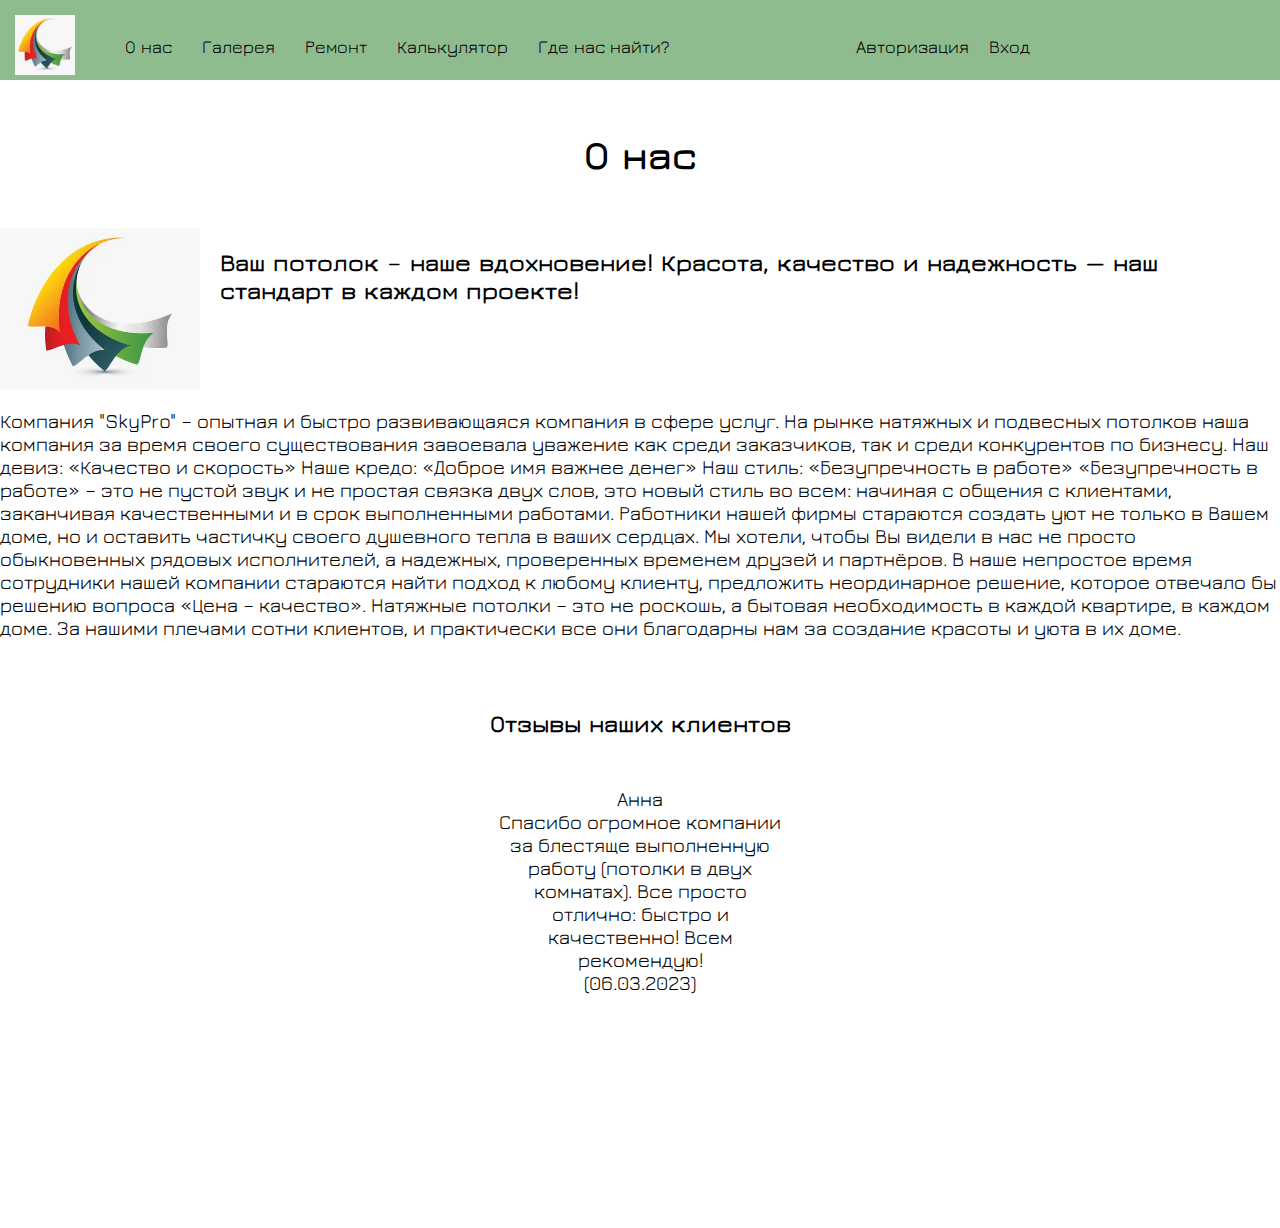
<file: index.html>
<!DOCTYPE html>
<html lang="en">
<head>
    <meta charset="UTF-8">
    <meta name="viewport" content="width=device-width, initial-scale=1.0">
    <title>SkyPro</title>
    <link rel="stylesheet" href="style.css">
</head>
<body>
    <header class="header">
        <div class="header__container container">
            <a href="index.html"><img class="logo__img" src="static/media/images/i (3).webp" alt=""></a>
            <nav class="nav__list">
                <li class="nav__item"><a href="index.html">О нас</a></li>
                <li class="nav__item"><a href="gallery.html">Галерея</a></li>
                <li class="nav__item"><a href="renovation.html">Ремонт</a></li>
                <li class="nav__item"><a href="calculator.html">Калькулятор</a></li>
                <li class="nav__item"><a href="found.html">Где нас найти?</a></li>
            </nav>
                <div class="reg__container container">
                <a class="nav__item" href="registr.html">Авторизация</a>
                <a class="nav__item" href="vhod.html">Вход</a>
                </div>
        </div>
    </header>
    <main class="main">
        <section class="about_us">
            <div class="about__container container">
                <h1 class="about__title">О нас</h1>
                <div class="slogan__container">
                    <img class="about__logo" src="static/media/images/i (3).webp" alt="">
                    <h2 class="slogan__h2">Ваш потолок – наше вдохновение! Красота, качество и надежность — наш стандарт в каждом проекте!</h2>
                </div>
                <p class="description">Компания "SkyPro" – опытная и быстро развивающаяся компания в сфере услуг. На рынке натяжных и подвесных потолков 
                    наша компания за время своего существования завоевала уважение как среди заказчиков, так и среди конкурентов по бизнесу.
                    Наш девиз: «Качество и скорость»
                    Наше кредо: «Доброе имя важнее денег»
                    Наш стиль: «Безупречность в работе»
                    «Безупречность в работе» – это не пустой звук и не простая связка двух слов, это новый стиль во всем: 
                    начиная с общения с клиентами, заканчивая качественными и в срок выполненными работами.
                    
                    Работники нашей фирмы стараются создать уют не только в Вашем доме, но и оставить частичку своего 
                    душевного тепла в ваших сердцах.
                    Мы хотели, чтобы Вы видели в нас не просто обыкновенных рядовых исполнителей, а надежных, 
                    проверенных временем друзей и партнёров.
                    
                    В наше непростое время сотрудники нашей компании стараются найти подход к любому клиенту, 
                    предложить неординарное решение, которое отвечало бы решению вопроса «Цена – качество».
                    
                    Натяжные потолки – это не роскошь, а бытовая необходимость в каждой квартире, в каждом доме.
                    
                    За нашими плечами сотни клиентов, и практически все они благодарны нам за создание красоты и уюта в их доме.</p>
                   
            </div>
                </div>
            </div>
        </section>
        <section class="slider">
            <h2 class="slider__title">Отзывы наших клиентов</h2>
            <div class="slider__container container">
                <div class="slide">
                    <p class="name">Анна</p>
                    <p class="review">Спасибо огромное компании за блестяще выполненную работу (потолки в двух комнатах). 
                        Все просто отлично: быстро и качественно! Всем рекомендую!</p>
                    <p class="date">(06.03.2023)</p>    
                </div>
                <div class="slide">
                    <p class="name">Екатерина</p>
                    <p class="review">Самая дешёвая цена! Все сделали очень быстро, чисто и качественно! Спасибо! </p>
                    <p class="date">(07.05.2023)</p>    
                </div>
                <div class="slide">
                    <p class="name">Александр</p>
                    <p class="review">Хороший ремонт потолка - лучший показатель профессионализма мастеров. 
                        Сделали натяжные потолки в квартире день в день без задержек.</p>
                    <p class="date">(20.06.2023) </p>    
                </div>
                <div class="slide">
                    <p class="name">Лена</p>
                    <p class="review">Спасибо вашим мастерам за проделанную работу. В итоге я получила дом в идеальном обновленном состоянии. 
                        Рада, что обратилась именно к Вам!</p>
                    <p class="date">(22.07.2023) </p>    
                </div>
                <div class="slide">
                    <p class="name">Миша</p>
                    <p class="review">Отлично организован рабочий процесс, замерщик приехал быстро, рассчитал очень приятную мне стоимость, 
                        потом выбрали время на установку, приехали монтажники, все сделали очень быстро и качественно без лишних вопросов! 
                        Никогда не писал отзывы, а тут даже самому захотелось, хоть и не просили) все бы компании так работали, 
                        как эта компания, вот была бы красота) рекомендуем всем!</p>
                    <p class="date">(08.09.2023)</p>    
                </div>
            </div>
        </section>
    </main>
</body>
</html>
</file>
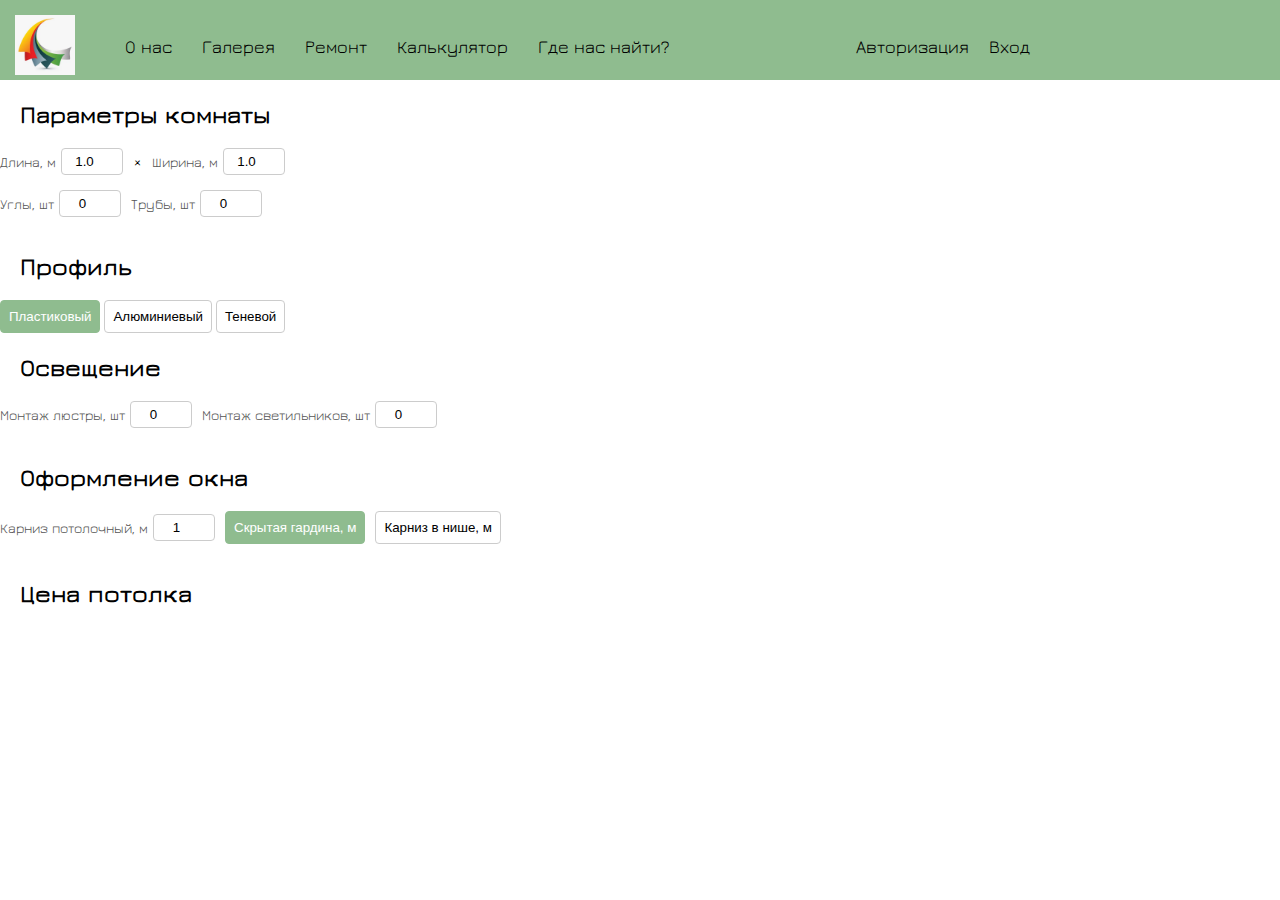
<file: calculator.html>
<!DOCTYPE html>
<html lang="en">
<head>
    <meta charset="UTF-8">
    <meta name="viewport" content="width=device-width, initial-scale=1.0">
    <title>SkyPro</title>
    <link rel="stylesheet" href="style.css">
</head>
<body>
    <header class="header">
        <div class="header__container container">
            <a href="index.html"><img class="logo__img" src="static/media/images/i (3).webp" alt=""></a>
            <nav class="nav__list">
                <li class="nav__item"><a href="index.html">О нас</a></li>
                <li class="nav__item"><a href="gallery.html">Галерея</a></li>
                <li class="nav__item"><a href="renovation.html">Ремонт</a></li>
                <li class="nav__item"><a href="calculator.html">Калькулятор</a></li>
                <li class="nav__item"><a href="found.html">Где нас найти?</a></li>
            </nav>
                <div class="reg__container container">
                <a class="nav__item" href="registr.html">Авторизация</a>
                <a class="nav__item" href="vhod.html">Вход</a>
                </div>
        </div>
    </header>
    <div class="calculator__container container">
        <h2 class="calculator__title">Параметры комнаты</h2>
        <div class="room-parameters">
            <label>Длина, м <input type="number" value="1.0"></label>
            <span> × </span>
            <label>Ширина, м <input type="number" value="1.0"></label>
        </div>

        <div class="options">
            <label>Углы, шт <input type="number" value="0"></label>
            <label>Трубы, шт <input type="number" value="0"></label>
        </div>

        <h2>Профиль</h2>
        <div class="profile-options">
            <button class="selected">Пластиковый</button>
            <button>Алюминиевый</button>
            <button>Теневой</button>
        </div>

        <h2>Освещение</h2>
        <div class="lighting">
            <label>Монтаж люстры, шт <input type="number" value="0"></label>
            <label>Монтаж светильников, шт <input type="number" value="0"></label>
        </div>

        <h2>Оформление окна</h2>
        <div class="window-design">
            <label>Карниз потолочный, м <input type="number" value="1"></label>
            <button class="selected">Скрытая гардина, м</button>
            <button>Карниз в нише, м</button>
        </div>

        <h2>Цена потолка</h2>
    </div>

</body>
</html>
</file>
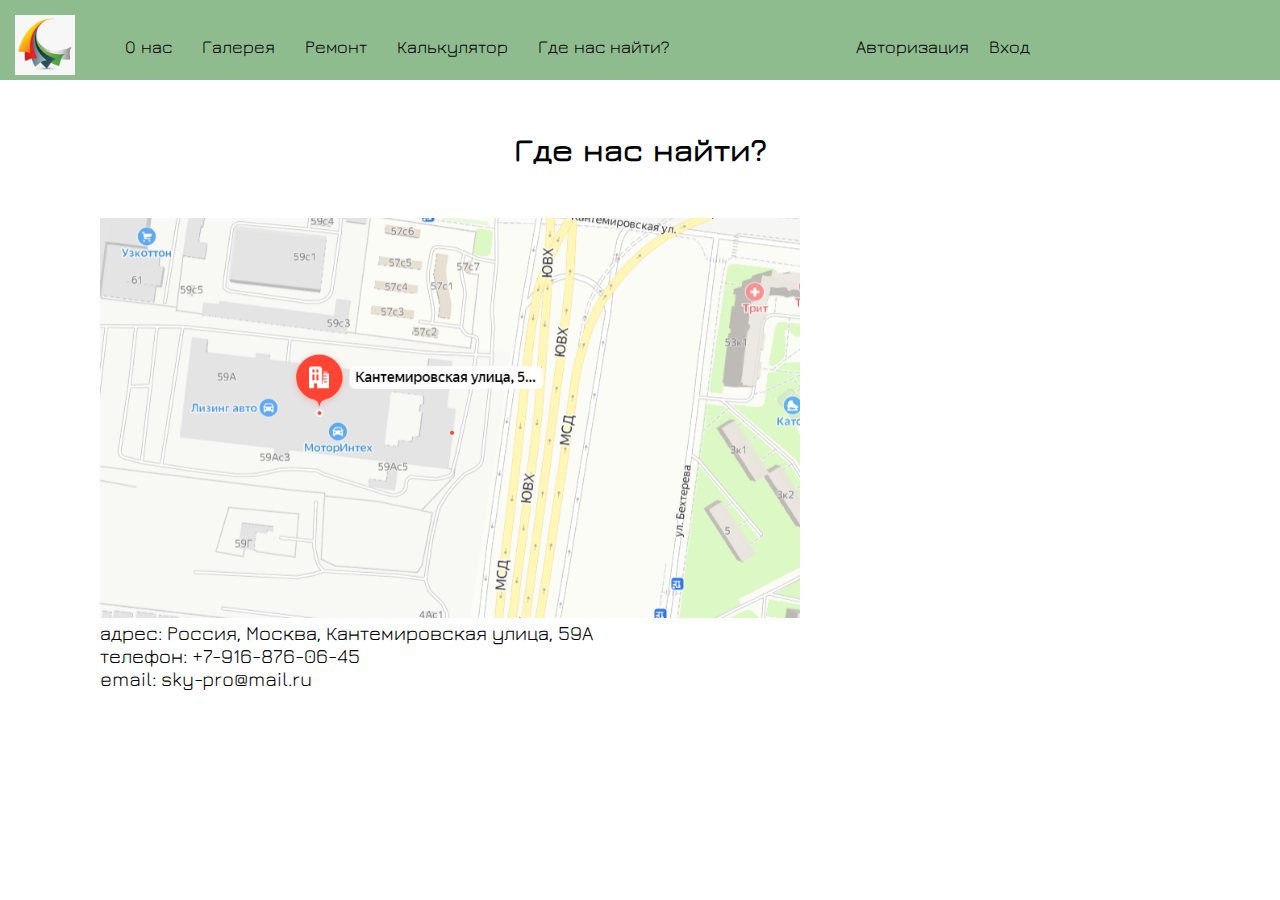
<file: found.html>
<!DOCTYPE html>
<html lang="en">
<head>
    <meta charset="UTF-8">
    <meta name="viewport" content="width=device-width, initial-scale=1.0">
    <title>SkyPro</title>
    <link rel="stylesheet" href="style.css">
</head>
<body>
    <header class="header">
        <div class="header__container container">
            <a href="index.html"><img class="logo__img" src="static/media/images/i (3).webp" alt=""></a>
            <nav class="nav__list">
                <li class="nav__item"><a href="index.html">О нас</a></li>
                <li class="nav__item"><a href="gallery.html">Галерея</a></li>
                <li class="nav__item"><a href="renovation.html">Ремонт</a></li>
                <li class="nav__item"><a href="calculator.html">Калькулятор</a></li>
                <li class="nav__item"><a href="found.html">Где нас найти?</a></li>
            </nav>
                <div class="reg__container container">
                <a class="nav__item" href="registr.html">Авторизация</a>
                <a class="nav__item" href="vhod.html">Вход</a>
                </div>
        </div>
    </header>
    <main class="main">
        <section class="found">
            <h1 class="found__title title">Где нас найти?</h1>
            <div class="found__container container">
                <img class="maps" src="static/media/where to find us/Карта.png" alt="">
                <div class="found__text"><p class="found__text">адрес: Россия, Москва, Кантемировская улица, 59А</p></div>
                <div class="found__text"><p class="found__text">телефон: +7-916-876-06-45</p></div>
                <div class="found__text"><p class="found__text">email: sky-pro@mail.ru</p></div>
            </div>
        </section>
    </main>
</file>
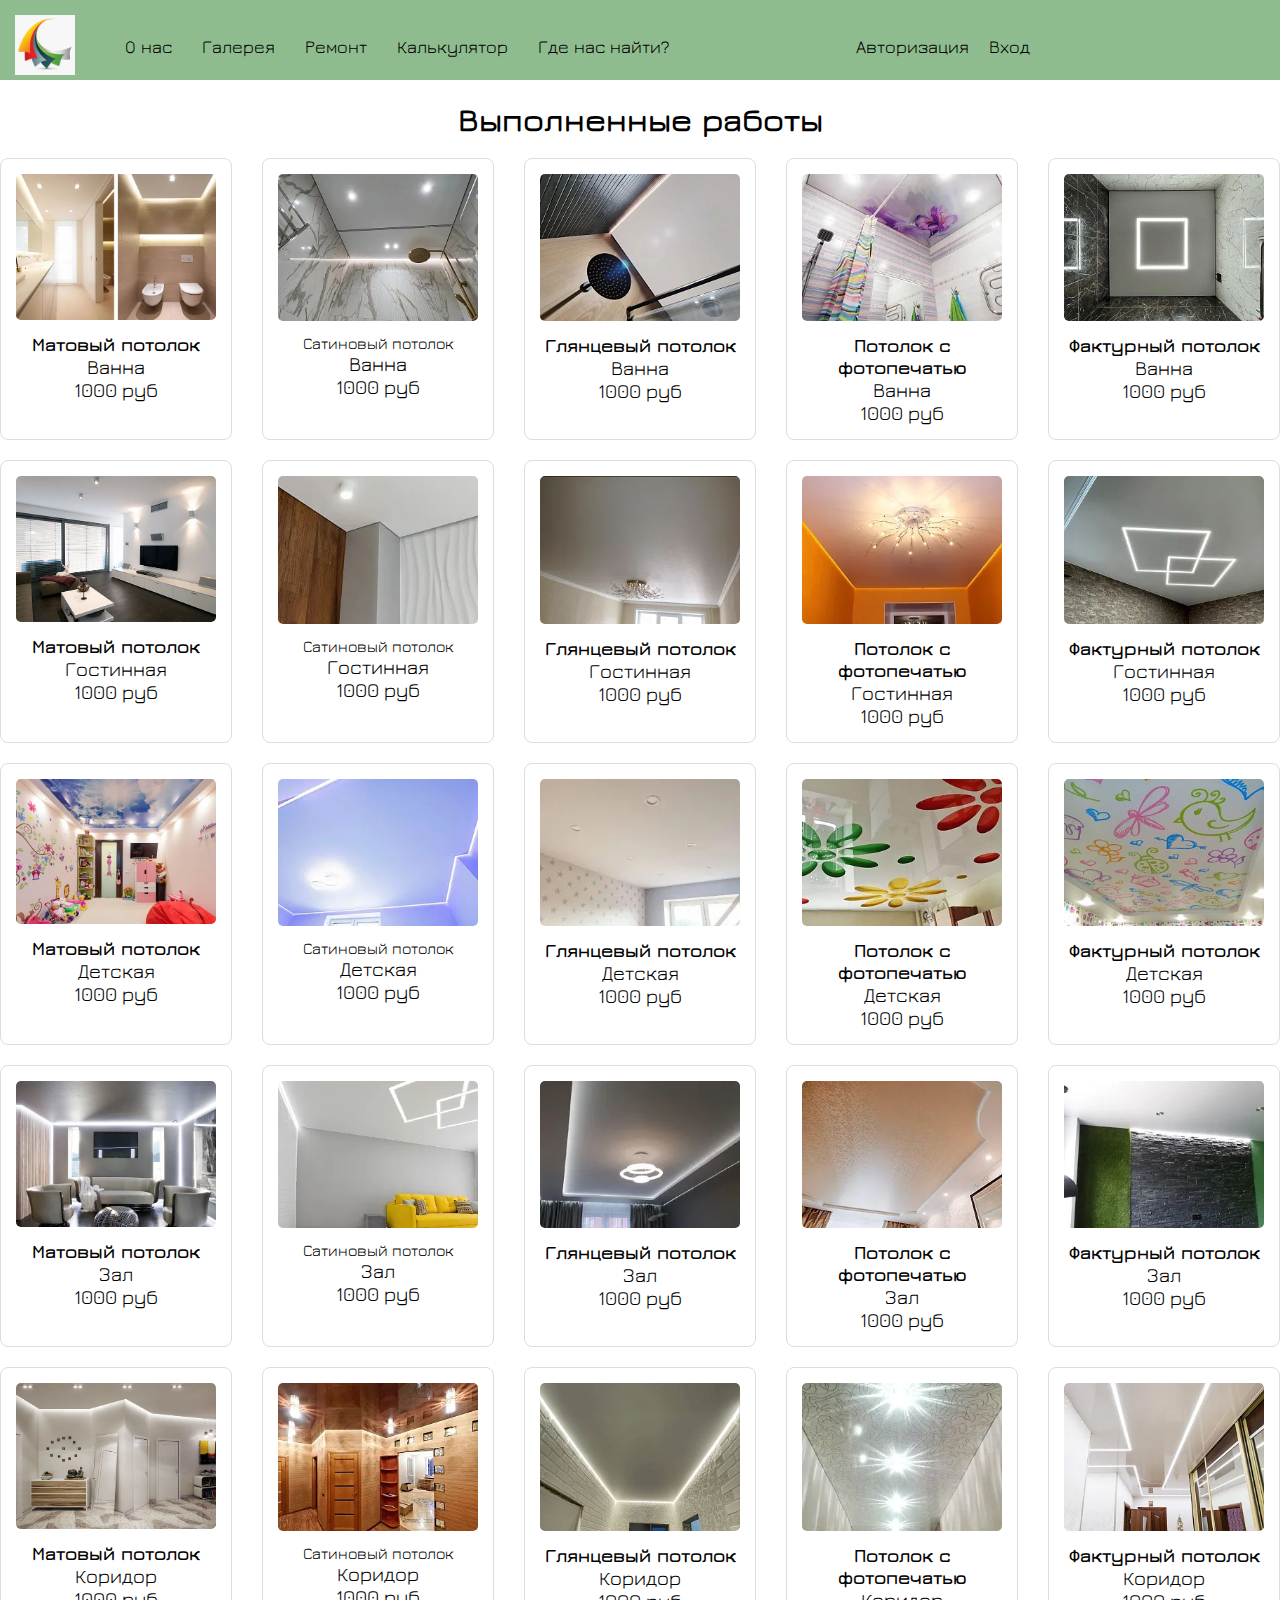
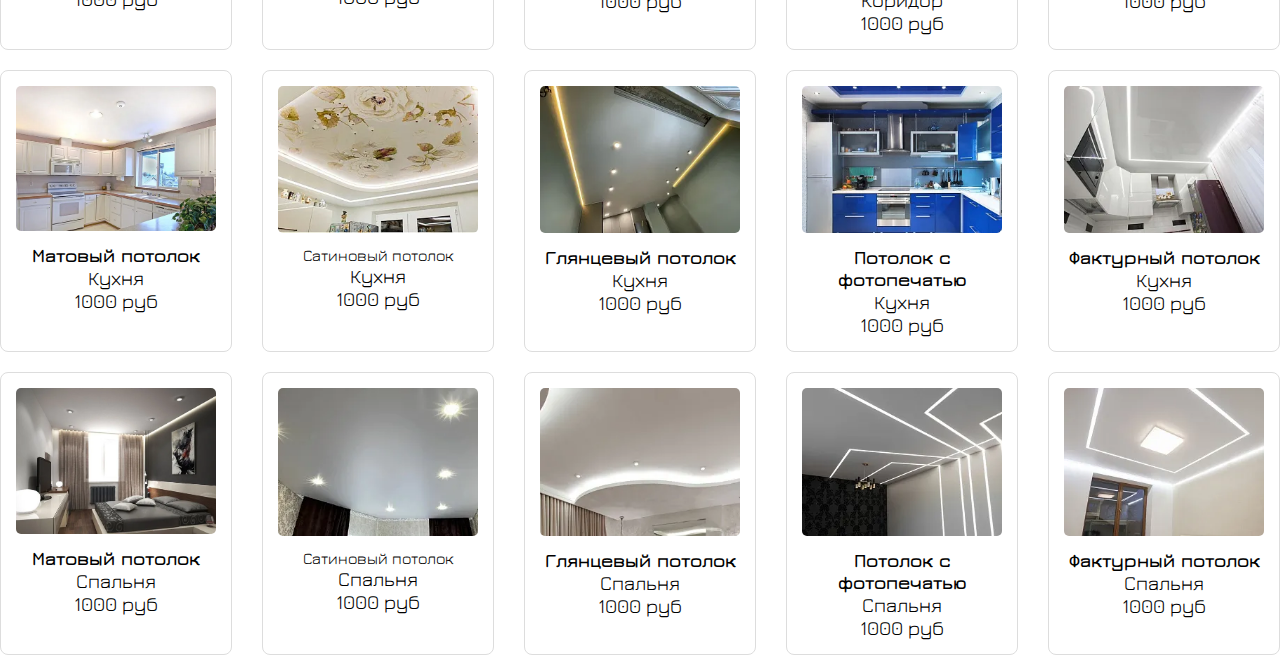
<file: gallery.html>
<!DOCTYPE html>
<html lang="en">
<head>
    <meta charset="UTF-8">
    <meta name="viewport" content="width=device-width, initial-scale=1.0">
    <title>SkyPro</title>
    <link rel="stylesheet" href="style.css">
</head>
<body>
    <header class="header">
        <div class="header__container container">
            <a href="index.html"><img class="logo__img" src="static/media/images/i (3).webp" alt=""></a>
            <nav class="nav__list">
                <li class="nav__item"><a href="index.html">О нас</a></li>
                <li class="nav__item"><a href="gallery.html">Галерея</a></li>
                <li class="nav__item"><a href="renovation.html">Ремонт</a></li>
                <li class="nav__item"><a href="calculator.html">Калькулятор</a></li>
                <li class="nav__item"><a href="found.html">Где нас найти?</a></li>
            </nav>
                <div class="reg__container container">
                <a class="nav__item" href="registr.html">Авторизация</a>
                <a class="nav__item" href="vhod.html">Вход</a>
                </div>
        </div>
    </header>
    <main class="main">
        <section class="gallery">
            <h1 class="gallery__title">Выполненные работы</h1>
            <div class="gallery__container container">
                <div class="card">
                    <img src="static/media/catalog/ванна/1.webp" alt="">
                    <h3 class="card__title">Матовый потолок</h3>
                    <p class="card__type">Ванна</p>
                    <p class="card__price">1000 руб</p>
                </div>
                <div class="card">
                    <img src="static/media/catalog/ванна/2.jpg" alt="">
                    <h3p class="card__title">Сатиновый потолок</h3>
                    <p class="card__type">Ванна</p>
                    <p class="card__price">1000 руб</p>
                </div>
                <div class="card">
                    <img src="static/media/catalog/ванна/3.jpg" alt="">
                    <h3 class="card__title">Глянцевый потолок</h3>
                    <p class="card__type">Ванна</p>
                    <p class="card__price">1000 руб</p>
                </div>
                <div class="card">
                    <img src="static/media/catalog/ванна/4.webp" alt="">
                    <h3 class="card__title">Потолок с фотопечатью</h3>
                    <p class="card__type">Ванна</p>
                    <p class="card__price">1000 руб</p>
                </div>
                <div class="card">
                    <img src="static/media/catalog/ванна/5.jpg" alt="">
                    <h3 class="card__title">Фактурный потолок</h3>
                    <p class="card__type">Ванна</p>
                    <p class="card__price">1000 руб</p>
                </div>
                <!-- гостинка -->
                <div class="card">
                    <img src="static/media/catalog/гостинная/1.webp" alt="">
                    <h3 class="card__title">Матовый потолок</h3>
                    <p class="card__type">Гостинная</p>
                    <p class="card__price">1000 руб</p>
                </div>
                <div class="card">
                    <img src="static/media/catalog/гостинная/2.webp" alt="">
                    <h3p class="card__title">Сатиновый потолок</h3>
                    <p class="card__type">Гостинная</p>
                    <p class="card__price">1000 руб</p>
                </div>
                <div class="card">
                    <img src="static/media/catalog/гостинная/3.webp" alt="">
                    <h3 class="card__title">Глянцевый потолок</h3>
                    <p class="card__type">Гостинная</p>
                    <p class="card__price">1000 руб</p>
                </div>
                <div class="card">
                    <img src="static/media/catalog/гостинная/4.webp" alt="">
                    <h3 class="card__title">Потолок с фотопечатью</h3>
                    <p class="card__type">Гостинная</p>
                    <p class="card__price">1000 руб</p>
                </div>
                <div class="card">
                    <img src="static/media/catalog/гостинная/5.webp" alt="">
                    <h3 class="card__title">Фактурный потолок</h3>
                    <p class="card__type">Гостинная</p>
                    <p class="card__price">1000 руб</p>
                </div>
                <!-- детская -->
                <div class="card">
                    <img src="static/media/catalog/детская/1.webp" alt="">
                    <h3 class="card__title">Матовый потолок</h3>
                    <p class="card__type">Детская</p>
                    <p class="card__price">1000 руб</p>
                </div>
                <div class="card">
                    <img src="static/media/catalog/детская/2.webp" alt="">
                    <h3p class="card__title">Сатиновый потолок</h3>
                    <p class="card__type">Детская</p>
                    <p class="card__price">1000 руб</p>
                </div>
                <div class="card">
                    <img src="static/media/catalog/детская/3.webp" alt="">
                    <h3 class="card__title">Глянцевый потолок</h3>
                    <p class="card__type">Детская</p>
                    <p class="card__price">1000 руб</p>
                </div>
                <div class="card">
                    <img src="static/media/catalog/детская/4.webp" alt="">
                    <h3 class="card__title">Потолок с фотопечатью</h3>
                    <p class="card__type">Детская</p>
                    <p class="card__price">1000 руб</p>
                </div>
                <div class="card">
                    <img src="static/media/catalog/детская/5.webp" alt="">
                    <h3 class="card__title">Фактурный потолок</h3>
                    <p class="card__type">Детская</p>
                    <p class="card__price">1000 руб</p>
                </div>             
                    <!-- зал -->
                    <div class="card">
                        <img src="static/media/catalog/зал/1.webp" alt="">
                        <h3 class="card__title">Матовый потолок</h3>
                        <p class="card__type">Зал</p>
                        <p class="card__price">1000 руб</p>
                    </div>
                    <div class="card">
                        <img src="static/media/catalog/зал/2.webp" alt="">
                        <h3p class="card__title">Сатиновый потолок</h3>
                        <p class="card__type">Зал</p>
                        <p class="card__price">1000 руб</p>
                    </div>
                    <div class="card">
                        <img src="static/media/catalog/зал/3.webp" alt="">
                        <h3 class="card__title">Глянцевый потолок</h3>
                        <p class="card__type">Зал</p>
                        <p class="card__price">1000 руб</p>
                    </div>
                    <div class="card">
                        <img src="static/media/catalog/зал/4.webp" alt="">
                        <h3 class="card__title">Потолок с фотопечатью</h3>
                        <p class="card__type">Зал</p>
                        <p class="card__price">1000 руб</p>
                    </div>
                    <div class="card">
                        <img src="static/media/catalog/зал/5.webp" alt="">
                        <h3 class="card__title">Фактурный потолок</h3>
                        <p class="card__type">Зал</p>
                        <p class="card__price">1000 руб</p>
                    </div>
                  <!-- коридор -->
                  <div class="card">
                    <img src="static/media/catalog/коридор/1.webp" alt="">
                    <h3 class="card__title">Матовый потолок</h3>
                    <p class="card__type">Коридор</p>
                    <p class="card__price">1000 руб</p>
                </div>
                <div class="card">
                    <img src="static/media/catalog/коридор/2.webp" alt="">
                    <h3p class="card__title">Сатиновый потолок</h3>
                    <p class="card__type">Коридор</p>
                    <p class="card__price">1000 руб</p>
                </div>
                <div class="card">
                    <img src="static/media/catalog/коридор/3.jpg" alt="">
                    <h3 class="card__title">Глянцевый потолок</h3>
                    <p class="card__type">Коридор</p>
                    <p class="card__price">1000 руб</p>
                </div>
                <div class="card">
                    <img src="static/media/catalog/коридор/4.webp" alt="">
                    <h3 class="card__title">Потолок с фотопечатью</h3>
                    <p class="card__type">Коридор</p>
                    <p class="card__price">1000 руб</p>
                </div>
                <div class="card">
                    <img src="static/media/catalog/коридор/5.webp" alt="">
                    <h3 class="card__title">Фактурный потолок</h3>
                    <p class="card__type">Коридор</p>
                    <p class="card__price">1000 руб</p>
                </div>
                   <!-- кухня -->
                   <div class="card">
                    <img src="static/media/catalog/кухня/1.webp" alt="">
                    <h3 class="card__title">Матовый потолок</h3>
                    <p class="card__type">Кухня</p>
                    <p class="card__price">1000 руб</p>
                </div>
                <div class="card">
                    <img src="static/media/catalog/кухня/2.webp" alt="">
                    <h3p class="card__title">Сатиновый потолок</h3>
                    <p class="card__type">Кухня</p>
                    <p class="card__price">1000 руб</p>
                </div>
                <div class="card">
                    <img src="static/media/catalog/кухня/3.webp" alt="">
                    <h3 class="card__title">Глянцевый потолок</h3>
                    <p class="card__type">Кухня</p>
                    <p class="card__price">1000 руб</p>
                </div>
                <div class="card">
                    <img src="static/media/catalog/кухня/4.webp" alt="">
                    <h3 class="card__title">Потолок с фотопечатью</h3>
                    <p class="card__type">Кухня</p>
                    <p class="card__price">1000 руб</p>
                </div>
                <div class="card">
                    <img src="static/media/catalog/кухня/5.webp" alt="">
                    <h3 class="card__title">Фактурный потолок</h3>
                    <p class="card__type">Кухня</p>
                    <p class="card__price">1000 руб</p>
                </div>
                        <!-- спальня -->
                        <div class="card">
                            <img src="static/media/catalog/спальня/1.webp" alt="">
                            <h3 class="card__title">Матовый потолок</h3>
                            <p class="card__type">Спальня</p>
                            <p class="card__price">1000 руб</p>
                        </div>
                        <div class="card">
                            <img src="static/media/catalog/спальня/2.webp" alt="">
                            <h3p class="card__title">Сатиновый потолок</h3>
                            <p class="card__type">Спальня</p>
                            <p class="card__price">1000 руб</p>
                        </div>
                        <div class="card">
                            <img src="static/media/catalog/спальня/3.webp" alt="">
                            <h3 class="card__title">Глянцевый потолок</h3>
                            <p class="card__type">Спальня</p>
                            <p class="card__price">1000 руб</p>
                        </div>
                        <div class="card">
                            <img src="static/media/catalog/спальня/4.webp" alt="">
                            <h3 class="card__title">Потолок с фотопечатью</h3>
                            <p class="card__type">Спальня</p>
                            <p class="card__price">1000 руб</p>
                        </div>
                        <div class="card">
                            <img src="static/media/catalog/спальня/5.webp" alt="">
                            <h3 class="card__title">Фактурный потолок</h3>
                            <p class="card__type">Спальня</p>
                            <p class="card__price">1000 руб</p>
                        </div>
            </div>
        </section>
    </main>

</body>
</html>


<!-- изображение работы, название, фактуру потолка, тип помещения, цена проекта.-->
</file>
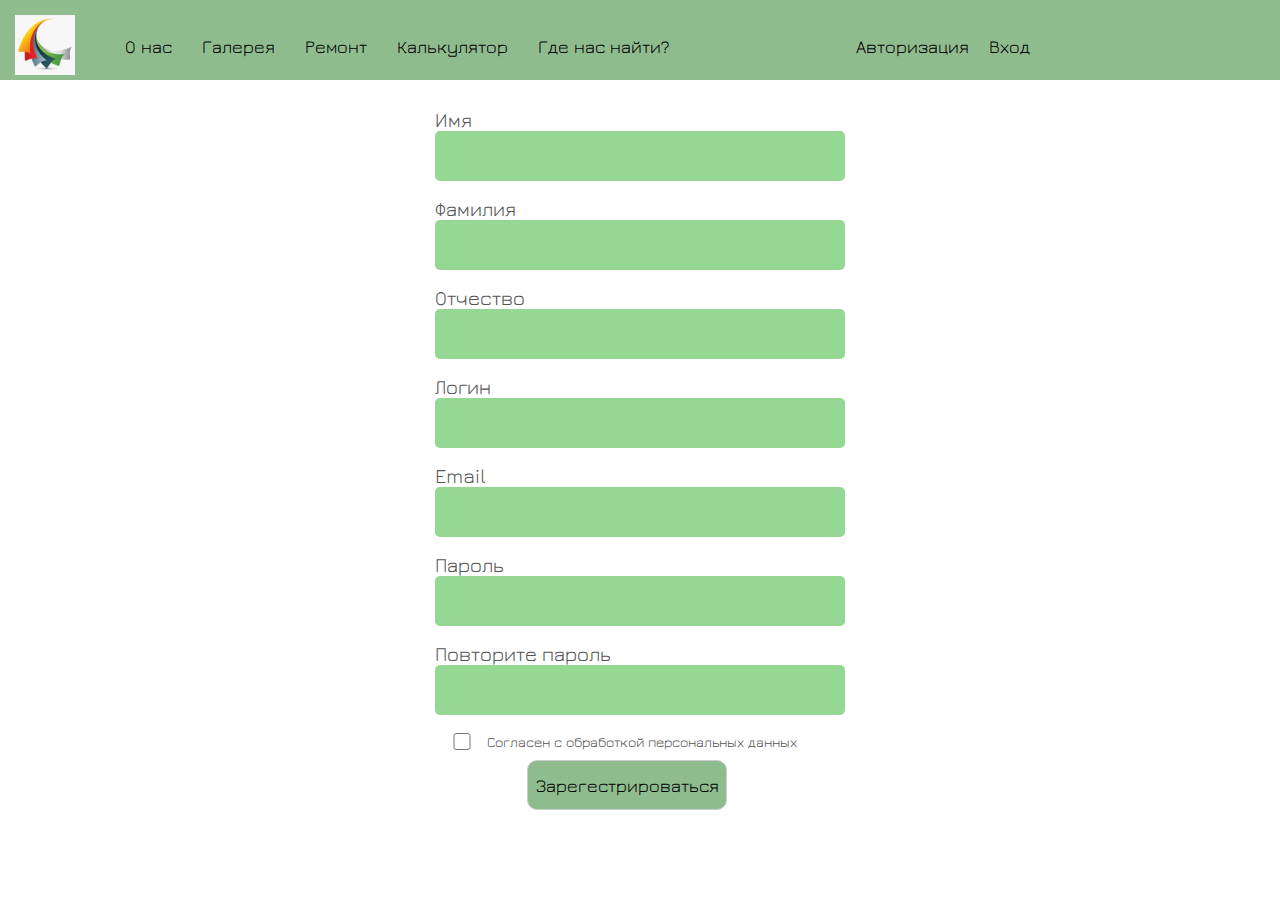
<file: registr.html>
<!DOCTYPE html>
<html lang="en">
<head>
    <meta charset="UTF-8">
    <meta name="viewport" content="width=device-width, initial-scale=1.0">
    <title>SkyPro</title>
    <link rel="stylesheet" href="style.css">
</head>
<body>
    <header class="header">
        <div class="header__container container">
            <a href="index.html"><img class="logo__img" src="static/media/images/i (3).webp" alt=""></a>
            <nav class="nav__list">
                <li class="nav__item"><a href="index.html">О нас</a></li>
                <li class="nav__item"><a href="gallery.html">Галерея</a></li>
                <li class="nav__item"><a href="renovation.html">Ремонт</a></li>
                <li class="nav__item"><a href="calculator.html">Калькулятор</a></li>
                <li class="nav__item"><a href="found.html">Где нас найти?</a></li>
            </nav>
                <div class="reg__container container">
                <a class="nav__item" href="registr.html">Авторизация</a>
                <a class="nav__item" href="vhod.html">Вход</a>
                </div>
        </div>
    </header> 
    <main>
        <div class="container registration__account">
            <form action="index.html"> 
            <div class="div-registration">
                <label for="username" class="label-form">Имя</label>
                <input type="text" class="input-form"  >
            </div>
            <div class="div-registration">
                <label for="surname" class="label-form">Фамилия</label>
                <input type="text" class="input-form">
            </div>
            <div class="div-registration">
                <label for="patronymic" class="label-form">Отчество</label>
                <input type="text" class="input-form">
            </div>
            <div class="div-registration">
                <label for="login" class="label-form">Логин</label>
                <input type="text" class="input-form">
            </div>
            <div class="div-registration">
                <label for="email" class="label-form">Email</label>
                <input type="text" class="input-form">
            </div>
            <div class="div-registration">
                <label for="password" class="label-form">Пароль</label>
                <input type="text" class="input-form">
            </div>
            <div class="div-registration">
                <label for="passwordRepeat" class="label-form">Повторите пароль</label>
                <input type="text" class="input-form">
            </div>
            <div class="checkbox">
                <input type="checkbox" id="agreement">
                <label for="agreement">Согласен с обработкой персональных данных</label>
            </div>
            <div>
                <button class="button-reg">Зарегестрироваться</button>
            </div>
        </form>
        </div>
     </main>
</body>
</html>
</file>
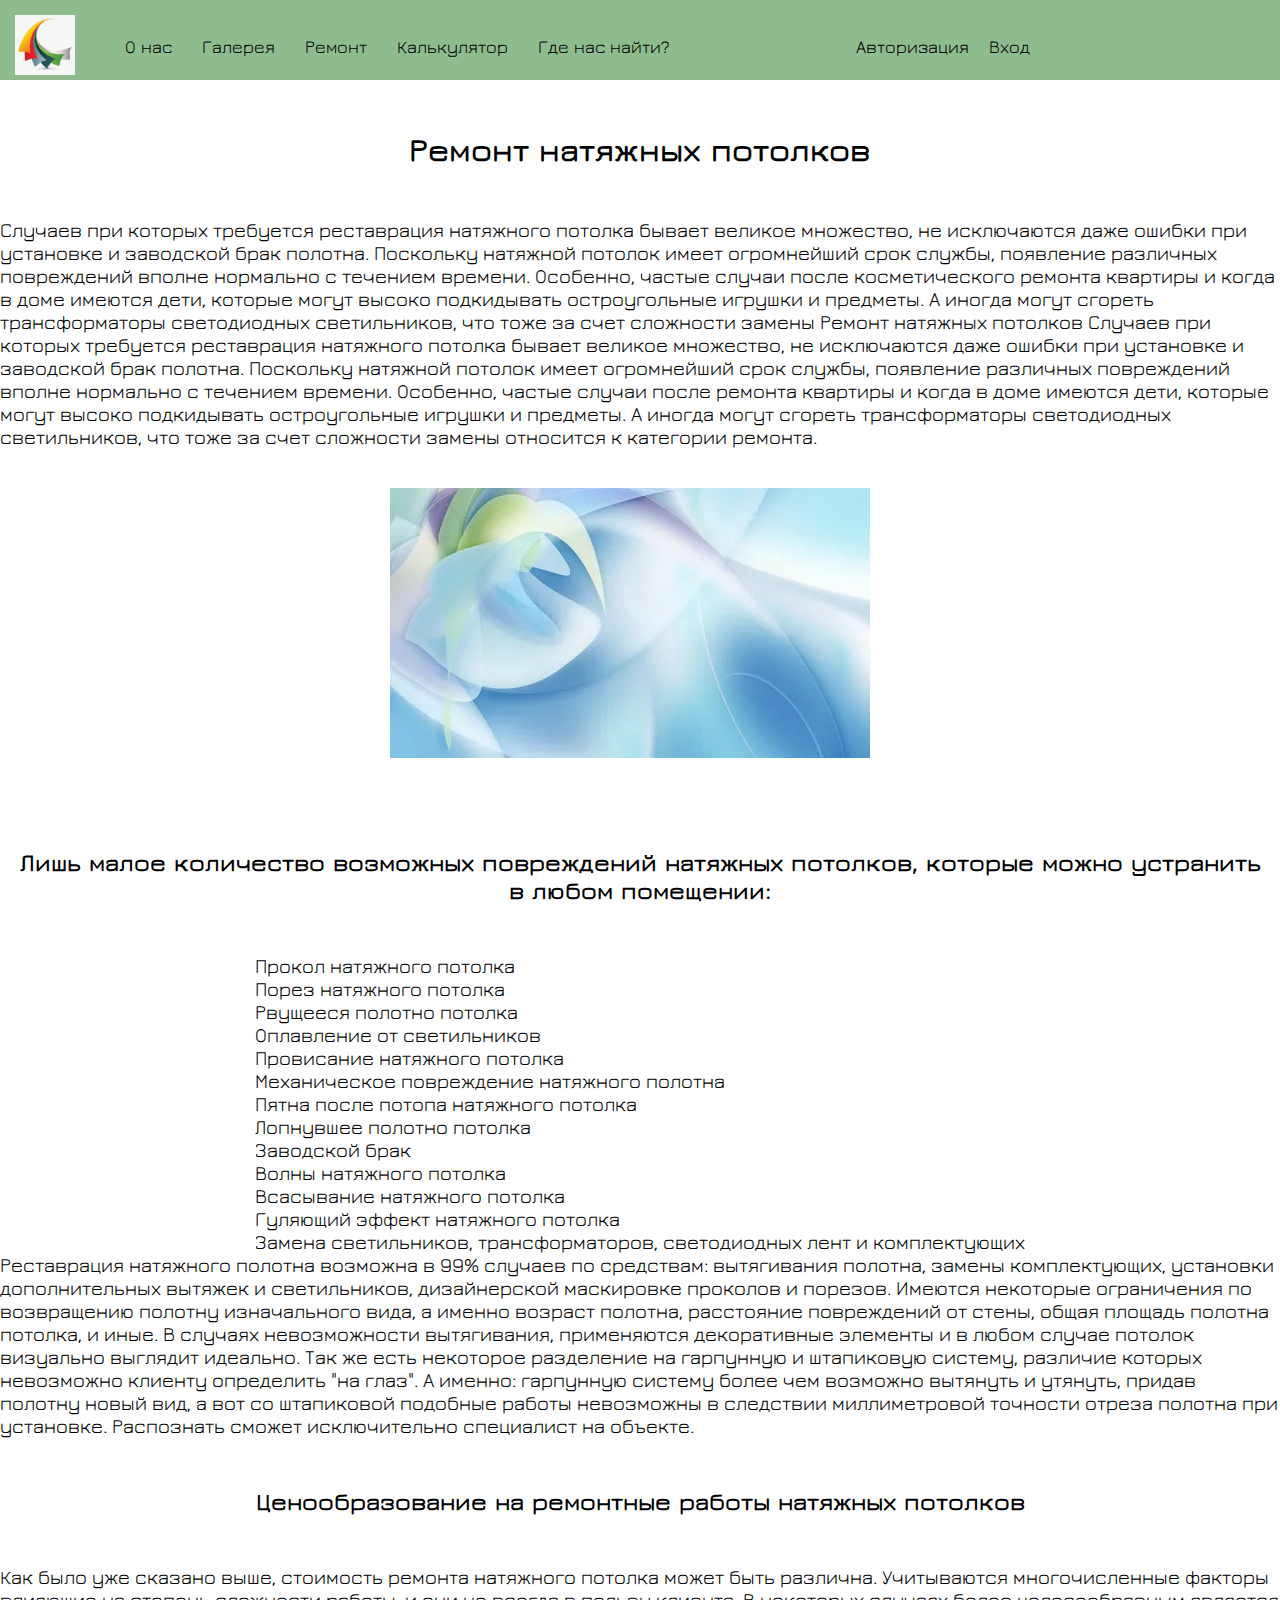
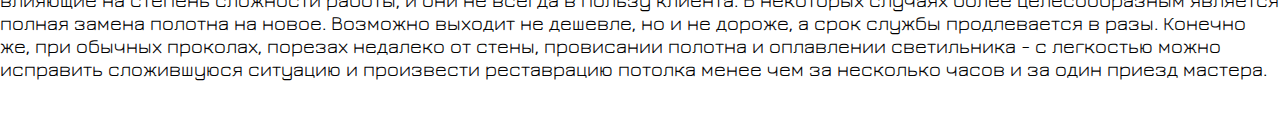
<file: renovation.html>
<!DOCTYPE html>
<html lang="en">
<head>
    <meta charset="UTF-8">
    <meta name="viewport" content="width=device-width, initial-scale=1.0">
    <title>SkyPro</title>
    <link rel="stylesheet" href="style.css">
</head>
<body>
    <header class="header">
        <div class="header__container container">
            <a href="index.html"><img class="logo__img" src="static/media/images/i (3).webp" alt=""></a>
            <nav class="nav__list">
                <li class="nav__item"><a href="index.html">О нас</a></li>
                <li class="nav__item"><a href="gallery.html">Галерея</a></li>
                <li class="nav__item"><a href="renovation.html">Ремонт</a></li>
                <li class="nav__item"><a href="calculator.html">Калькулятор</a></li>
                <li class="nav__item"><a href="found.html">Где нас найти?</a></li>
            </nav>
                <div class="reg__container container">
                <a class="nav__item" href="registr.html">Авторизация</a>
                <a class="nav__item" href="vhod.html">Вход</a>
                </div>
        </div>
    </header>
    <main class="main">
        <section class="renovation">
            <div class="renovation__container container">
                <h1 class="ren__title title">Ремонт натяжных потолков</h1>
                <p class="ren__text">Случаев при которых требуется реставрация натяжного потолка бывает великое множество, 
                    не исключаются даже ошибки при установке и заводской брак полотна. Поскольку натяжной 
                    потолок имеет огромнейший срок службы, появление различных повреждений вполне нормально 
                    с течением времени. Особенно, частые случаи после косметического ремонта квартиры 
                    и когда в доме имеются дети, которые могут высоко подкидывать остроугольные игрушки и предметы. 
                    А иногда могут сгореть трансформаторы светодиодных светильников, что тоже за счет сложности замены 
                    Ремонт натяжных потолков
                    Случаев при которых требуется реставрация натяжного потолка бывает великое множество, не исключаются даже 
                    ошибки при установке и заводской брак полотна. Поскольку натяжной потолок имеет огромнейший срок службы, 
                    появление различных повреждений вполне нормально с течением времени. Особенно, частые случаи после 
                    ремонта квартиры и когда в доме имеются дети, которые могут высоко подкидывать остроугольные игрушки и предметы. 
                    А иногда могут сгореть трансформаторы светодиодных светильников, что тоже за счет сложности замены относится 
                    к категории ремонта.</p>
                    <img class="renovation__img" src="static/media/images/i (9).webp" alt="">
            </div>
            <div class=""></div>
            <div class="damage__container container">
                <h2 class="d__title title">Лишь малое количество возможных повреждений натяжных потолков, которые можно устранить в любом помещении:
                </h2>
                <p class="d__text">Прокол натяжного потолка <br>
                    Порез натяжного потолка<br>
                    Рвущееся полотно потолка<br>
                    Оплавление от светильников<br>
                    Провисание натяжного потолка<br>
                    Механическое повреждение натяжного полотна<br>
                    Пятна после потопа натяжного потолка<br>
                    Лопнувшее полотно потолка<br>
                    Заводской брак<br>
                    Волны натяжного потолка<br>
                    Всасывание натяжного потолка<br>
                    Гуляющий эффект натяжного потолка<br>
                    Замена светильников, трансформаторов, светодиодных лент и комплектующих<br></p>
                    <p>Реставрация натяжного полотна возможна в 99% случаев по средствам: вытягивания полотна, замены комплектующих, 
                    установки дополнительных вытяжек и светильников, дизайнерской маскировке проколов и порезов. Имеются некоторые 
                    ограничения по возвращению полотну изначального вида, а именно возраст полотна, расстояние повреждений от стены, 
                    общая площадь полотна потолка, и иные. В случаях невозможности вытягивания, применяются декоративные элементы 
                    и в любом случае потолок визуально выглядит идеально.
                    Так же есть некоторое разделение на гарпунную и штапиковую систему, различие которых невозможно клиенту 
                    определить "на глаз". А именно: гарпунную систему более чем возможно вытянуть и утянуть, придав полотну новый вид, 
                    а вот со штапиковой подобные работы невозможны в следствии миллиметровой точности отреза полотна при установке. 
                    Распознать сможет исключительно специалист на объекте.</p>
            </div>
            <h2 class="price__title title">Ценообразование на ремонтные работы натяжных потолков</h2>
            <div class="price__container container">
                <p class="price__text">Как было уже сказано выше, стоимость ремонта натяжного потолка может быть различна. 
                    Учитываются многочисленные факторы влияющие на степень сложности работы, и они не всегда в пользу клиента. 
                    В некоторых случаях более целесообразным является полная замена полотна на новое. Возможно выходит не дешевле, 
                    но и не дороже, а срок службы продлевается в разы.
                    
                    Конечно же, при обычных проколах, порезах недалеко от стены, провисании полотна и оплавлении светильника - 
                    с легкостью можно исправить сложившуюся ситуацию и произвести реставрацию потолка менее чем за несколько часов 
                    и за один приезд мастера.</p>
            </div>
        </section>
    </main>
</body>
</html>
</file>
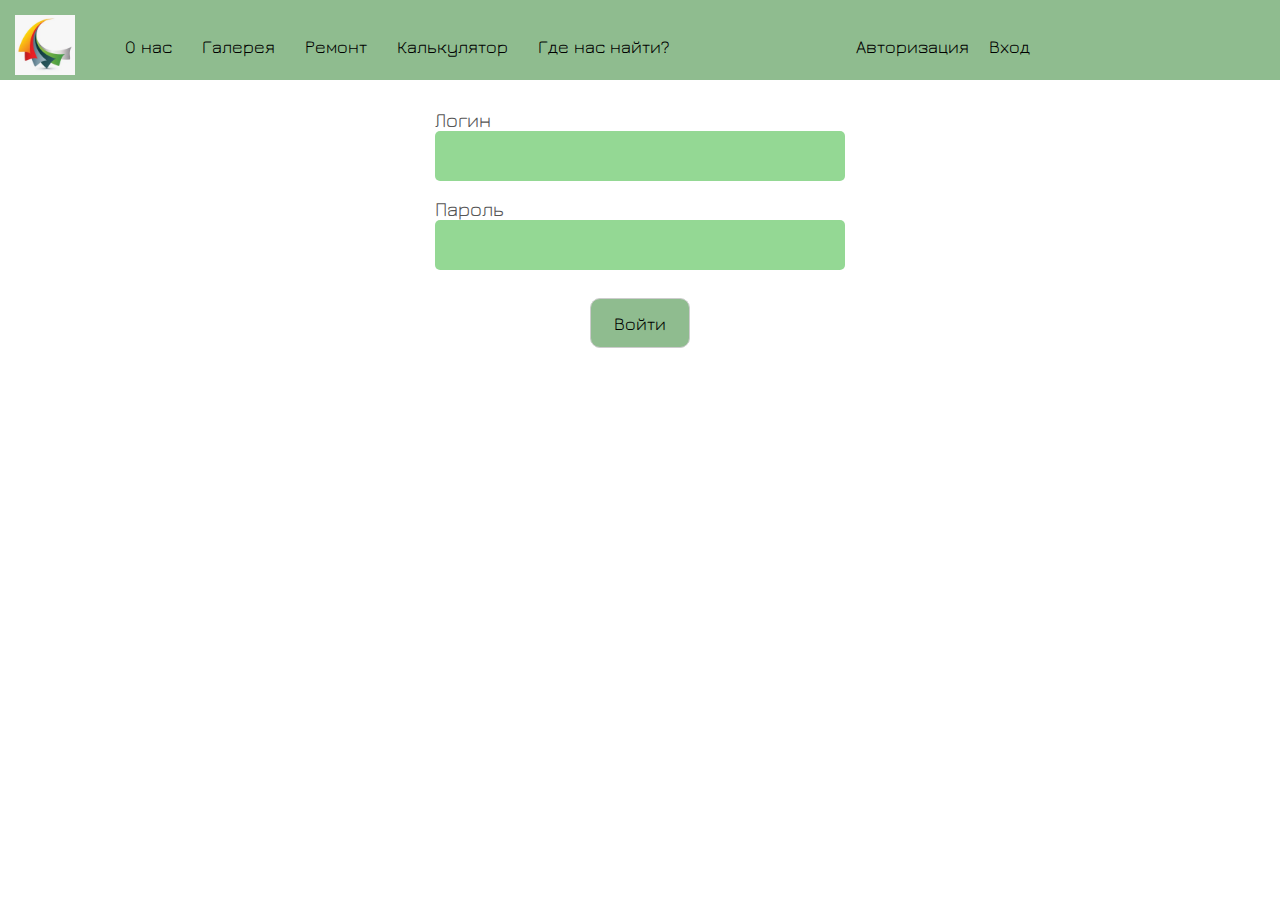
<file: vhod.html>
<!DOCTYPE html>
<html lang="en">
<head>
    <meta charset="UTF-8">
    <meta name="viewport" content="width=device-width, initial-scale=1.0">
    <title>SkyPro</title>
    <link rel="stylesheet" href="style.css">
</head>
<body>
    <header class="header">
        <div class="header__container container">
            <a href="index.html"><img class="logo__img" src="static/media/images/i (3).webp" alt=""></a>
            <nav class="nav__list">
                <li class="nav__item"><a href="index.html">О нас</a></li>
                <li class="nav__item"><a href="gallery.html">Галерея</a></li>
                <li class="nav__item"><a href="renovation.html">Ремонт</a></li>
                <li class="nav__item"><a href="calculator.html">Калькулятор</a></li>
                <li class="nav__item"><a href="found.html">Где нас найти?</a></li>
            </nav>
                <div class="reg__container container">
                <a class="nav__item" href="registr.html">Авторизация</a>
                <a class="nav__item" href="vhod.html">Вход</a>
                </div>
        </div>
    </header> 
    <main>
        <div class="container vhod__account">
            <form action="index.html"> 
            <div class="div-registration">
                <label for="login" class="label-form">Логин</label>
                <input type="text" class="input-form">
            </div>
            <div class="div-registration">
                <label for="password" class="label-form">Пароль</label>
                <input type="text" class="input-form">
            </div>
            <div class="voyti">
                <button class="button-reg1">Войти</button>
            </div>
        </form>
        </div>
     </main>
</body>
</html>
</file>
<file: style.css>
html, body{
    width: 100%;
    font-family: 'Jura', sans-serif;

}

@font-face {
    font-family: 'Jura';
    src: url(static/fonts/Jura-VariableFont_wght.ttf);
}

*{
    margin: 0;
    padding: 0;
    border: 0;
}

a{
    text-decoration: none;
    color: black;

}

p{
    font-size: 20px;
}

.container{
    margin: 0 auto;
    max-width: 1280px;
    
}

.header__container{
    display: flex;
    justify-content: space-between;
    padding: 15px;
}

.header{
    height: 80px;
    margin: 0;
    padding: 0 auto;
    background-color: darkseagreen;
}

.logo__img{
    object-fit: cover;
    width: 60px;
    height: 60px;
}
.nav__list{
    display: flex;
    justify-content: center;
    align-items: center;
    list-style: none;
    gap: 30px;
    position: relative;
    left: 50px;    
}

.nav__item{
    font-size: 18px;
}

.reg__container{
    display: flex;
    justify-content: space-between;
    align-items: center;
    gap: 20px;
}

.about__title{
    padding: 50px 10px;
    font-size: 40px;
    text-align: center;
}

.title{
    padding: 50px 10px;
    text-align: center;
}

.about__logo{
    width: 200px;
    width: 200px;
}

.slogan__h2{
    object-fit: cover;
}

.slogan__container{
    display: flex;
    justify-content: space-between;
}

.description{
   padding: 20px 0;
}

.advantages__container{
    display: flex;
}

.advantages__title{
    text-align: center;
}

.advantages__container-container{
    padding-top: 30px ;
    display: flex;
}

.advantages__container{
    display: flex;
}

.slot{
    padding: 50px auto;
    display: flex;

}

.slider__title{
    text-align: center;
    padding: 50px;
}

.slider__container {
    display: flex;
    overflow-x: scroll;
    scroll-snap-type: x mandatory;
    width: 300px;
    margin-bottom: 50px;
}

.slide {
    flex: none;
    scroll-snap-align: start;
    width: 300px;
    text-align: center;
  }  

.footer__container{
    padding: 50px ;
}

.footer__text{
    padding: 50px auto;
}

/* renovation.html */

.price__text{
    margin-bottom: 50px;
}

.renovation__img{
    display: flex;
    justify-content: center;
    align-items: center;
    position: relative;
    left: 350px;
    padding: 40px;
}

.d__text{
    display: flex;
    justify-content: center;
    align-items: center;
}


/* found.html */

.found__text{
    padding: 0 50px;
}


.maps{
    width: 700px;
    height: 400px;
    padding: 0 100px;
}

/* registr.html */

.registration__account{
    display: flex;
    justify-content: center;
    padding-top: 20px;
 }

 .label-form{
    font-size: 20px;
 }

 .input-form{
    border: 2px gold;
    background-color: #94d894;
    border-radius: 5px;
    width: 400px;
    height: 40px;
    border-width: 5px black;
 }

 .div-registration{
    display: flex;
    flex-flow: column wrap;
    padding: 8px;
 }

.checkbox{
    display: flex;
    margin: 10px;
}

 .button-reg{
    width: 200px;
    height: 50px;
    background-color: #8fbc8f;
    border-radius: 10px;
    font-family: 'Jura';
    font-size: 18px;
    position: relative;
    left: 100px;
    margin-bottom: 50px;
 }

 /* vhod.html */

 .vhod__account{
    display: flex;
    justify-content: center;
    padding-top: 20px;
 }
 .button-reg1{
    background-color: #8fbc8f;
    height: 50px;
    border-radius: 10px;
    font-family: 'Jura';
    font-size: 18px;
    width: 100px;
 }
 .voyti{
    display: flex;
    justify-content: center;
    padding-top: 20px;
 }

 /* adaptive */

 @media (max-widht: 1024px)  {
    body{
        font-size: 15px;
    }
    
    .container{
        width: 90%;
        padding: 15px;
    }
 }

 @media (max-width: 768px) {
    body {
      font-size: 14px;
    }

    .container {
      width: 95%;
      padding: 10px;
    }
  }

  @media (max-width: 320px) {
    body {
      font-size: 12px;
    }

    .container {
      width: 100%;
      padding: 5px;
    }
  }

  @media (max-width: 900px) {
    .header__container {
        flex-direction: column;
        align-items: center;
        text-align: center;
    }

    .nav__list {
        flex-direction: column;
        align-items: center;
        gap: 10px;
    }

    .calculator__container {
        max-width: 90%;
    }
}

/* Адаптация под мобильные устройства */
@media (max-width: 600px) {
    .header__container {
        padding: 10px;
    }

    .logo__img {
        max-width: 120px;
    }

    .nav__list {
        flex-direction: column;
        gap: 8px;
    }

    .calculator__container {
        padding: 15px;
    }

    .room-parameters, .options, .lighting, .window-design {
        flex-direction: column;
        gap: 10px;
    }

    input {
        width: 100%;
        text-align: left;
    }

    button {
        width: 100%;
    }
}

  /* gallery.html */

  .gallery__title{
    text-align: center;
    padding-top: 20px;
  }

  .card{
    width: 200px;
    padding: 15px;
    border: 1px solid #ddd;
    border-radius: 8px;
    background: white;
    text-align: center;
  }

  .card img{
    width: 100%;
    height: auto;
    border-radius: 5px;
    margin-bottom: 10px;
  }

  .gallery__container{
    display: flex;
    justify-content: space-between;
    flex-wrap: wrap;
    gap: 20px;
    padding-top: 20px;
  }



  /* calculator.html */

 h2{
    padding: 20px;
 }

  .calculator__title{
    padding-top: 20px;
}

.room-parameters, .options, .lighting, .window-design {
    display: flex;
    gap: 10px;
    align-items: center;
    margin-bottom: 15px;
}

label {
    display: flex;
    align-items: center;
    gap: 5px;
    font-size: 14px;
    color: #555;
}

input {
    width: 50px;
    padding: 5px;
    border: 1px solid #ccc;
    border-radius: 4px;
    text-align: center;
}

button {
    background: white;
    border: 1px solid #ccc;
    padding: 8px;
    cursor: pointer;
    border-radius: 4px;
}

button.selected {
    background: #8fbc8f;
    color: white;
    border-color: #8fbc8f;
}

.price {
    font-size: 18px;
    font-weight: bold;
    color: #333;
    text-align: right;
}
</file>
